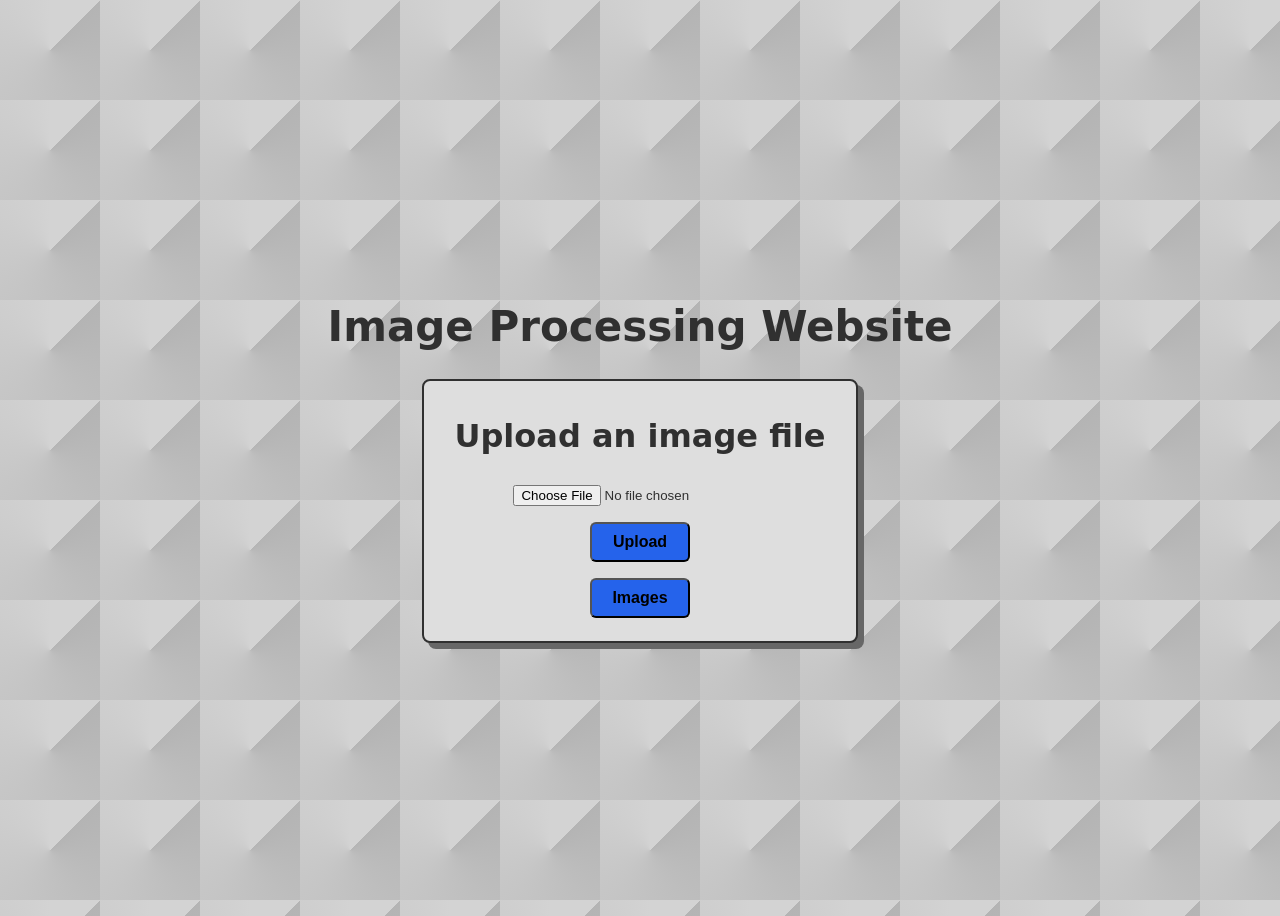
<file: Frontend/index.html>
<!DOCTYPE html>
<html>
    <head>
        <title> Image Processing App </title>
        <link rel="icon" href="favicon-io/favicon.ico" type="image/x-icon">
    </head>
    <body class="main">
        <h1 class="title">Image Processing Website</h1>
        <div class="mainCard">
            <h1>Upload an image file</h1>
            <input type="file">
            <button id="uploadButton" class="navigationButton"><b>Upload</b></button>
            <button id="imagesButton" class="navigationButton" onclick="window.location.href='images.html'"><b>Images</b></button>
        </div>

        <link rel="stylesheet" href="style.css"> 
        <script src="imageProcessingApp.js"></script>
    </body>
</html>
</file>
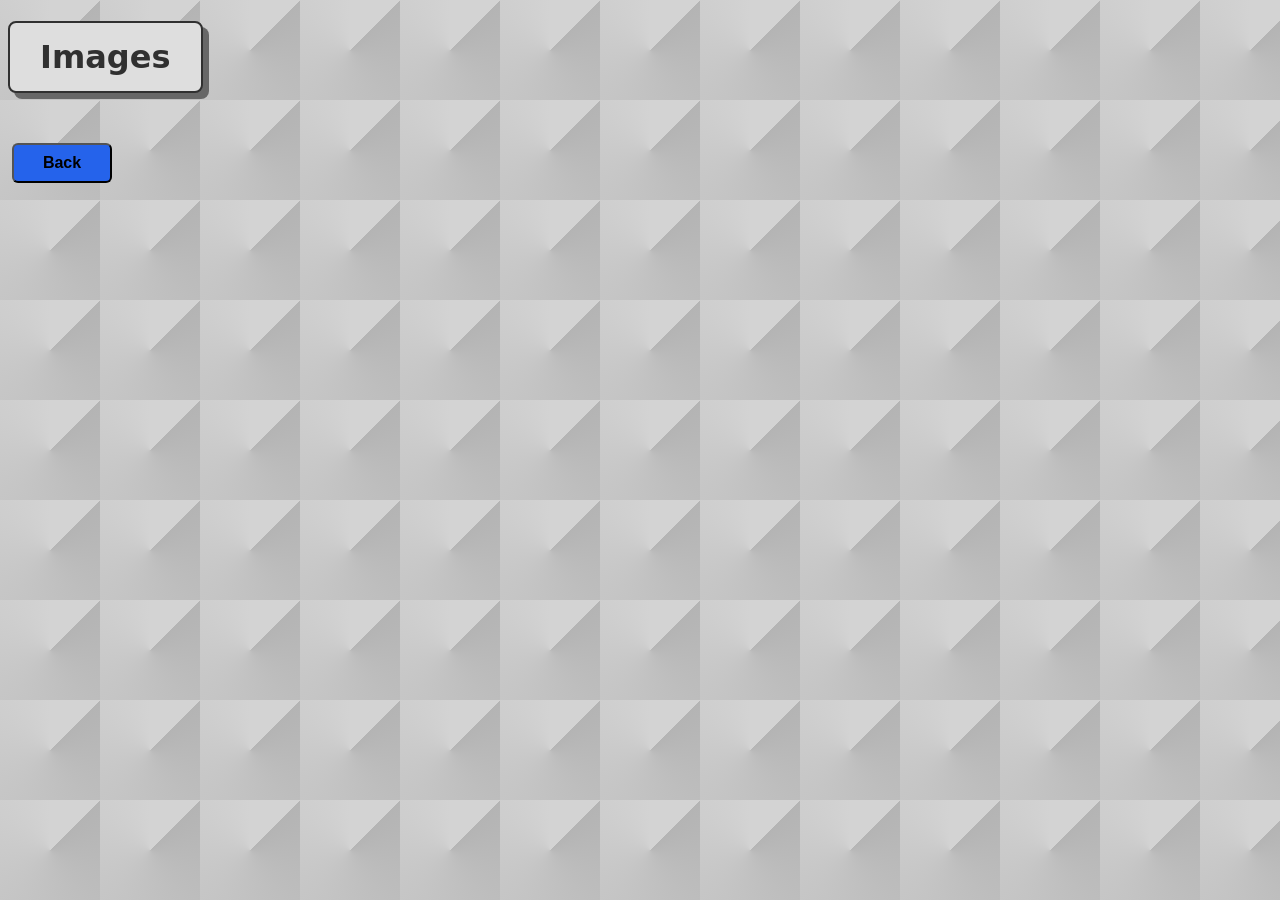
<file: Frontend/images.html>
<!DOCTYPE html>
<html>
    <head>
        <title> Images </title>
        <link rel="icon" href="favicon-io/favicon.ico" type="image/x-icon">
    </head>
    <body>
        <h1 class="mainCard">Images</h1>
        <div id="images" class="images"></div>
        <button class="navigationButton" onclick="window.location.href='index.html'"><b>Back</b></button>

        <link rel="stylesheet" href="style.css">
        <script src="imageProcessingApp.js"></script>
    </body>
</html>
</file>
<file: Frontend/style.css>
body{
    background-color: #c0c0c0;
    font-family: system-ui, sans-serif;
    color: #303030;
    background-image: conic-gradient(lightgray 45deg, rgb(180, 180, 180) 45deg, lightgray);
    background-size: 100px 100px;
}

.main{
    height: 100vh;
    display: flex; 
    flex-direction: column;
    justify-content: center;
    align-items: center;
}

.mainCard{
    background-color: rgb(222, 222, 222);
    padding: 15px 30px;
    border: 2px solid #303030;
    border-radius: 8px;
    box-shadow: 6px 6px #676767;
    width: fit-content;

    display: flex;
    flex-direction: column;
    align-items: center;
}

.title{
    font-size: 42px;
}

input{
    margin: 8px 4px;
}

button{
    width: 100px;
    height: 40px;
    text-align: center;
    background-color: #2563eb;
    margin: 8px 4px;
    border-radius: 6px;
}

.navigationButton{
    font-size: 16px;
}

.images{
    margin: 20px 10px;
    display: flex;
    flex-wrap: wrap;
    gap: 10px;
}

.image-card{
    border: 1px solid #303030;
    box-shadow: 6px 6px #676767;
    padding: 10px;
    border-radius: 8px;
    background-color: rgb(222, 222, 222);
}

.image-img{
    width: 200px;
    display: block;
    margin-bottom: 10px;
    border-radius: 8px;
}

.image-info{
    width: 200px;
    font-size: 16px;
    margin: 0;
}

.cardButton{
    width: 90px;
    height: 30px;
}

.cardButton.delete{
    background-color: #dc2626;
}
</file>
